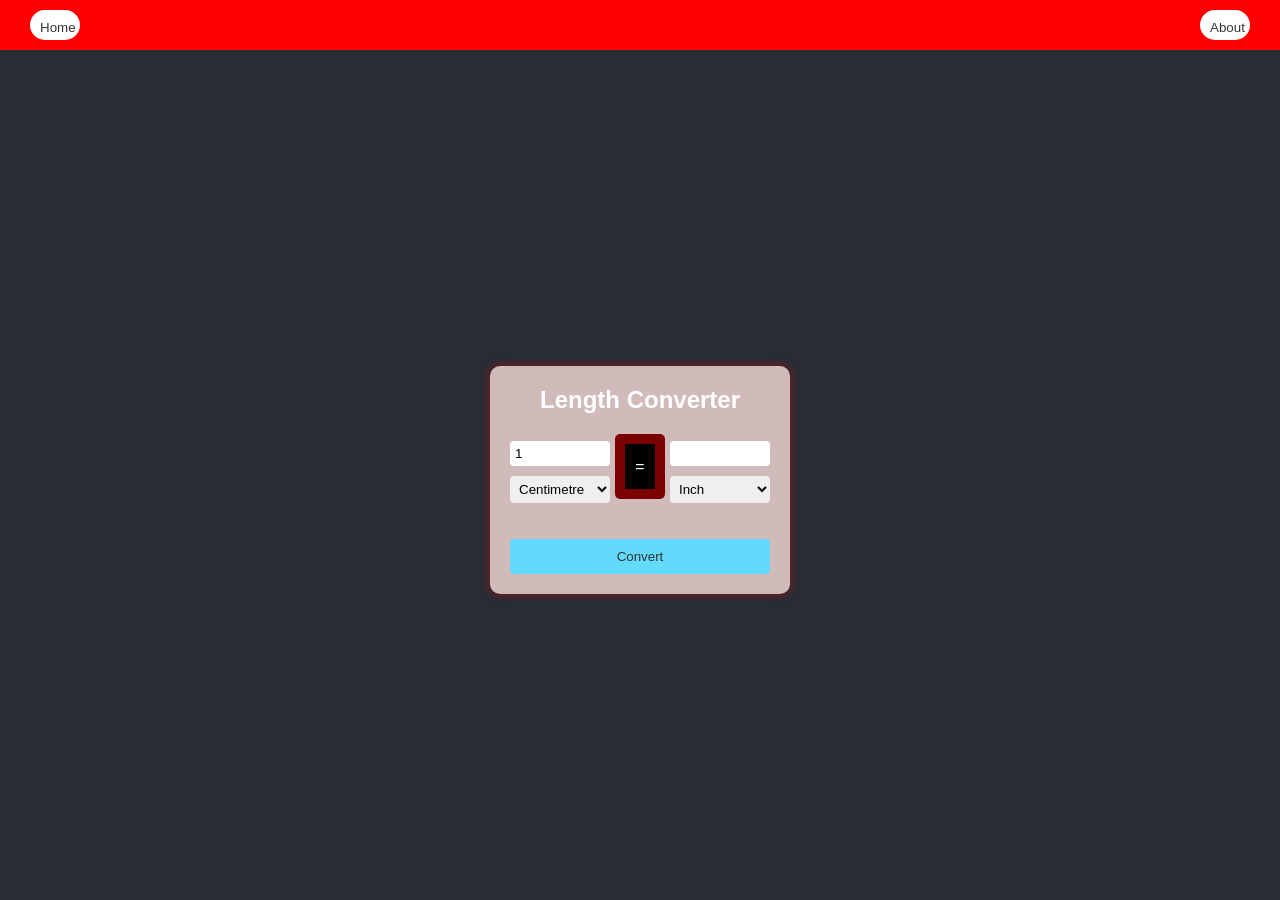
<file: index.html>
<!DOCTYPE html>
<html lang="en">
<head>
    <meta charset="UTF-8">
    <meta name="viewport" content="width=device-width, initial-scale=1.0">
    <title>Length Converter</title>
    <link rel="stylesheet" href="style.css">
</head>
<body>
    <nav>
        <button id="homeBtn">Home</button>
        <button id="aboutBtn">About</button>
    </nav>
    <div class="converter">
        <h2>Length Converter</h2>
        <div class="convert-section">
            <div class="input-section">
                <input type="number" id="inputValue" placeholder="Enter value" value="1">
                <select id="inputUnit">
                    <option value="centimetre">Centimetre</option>
                    <option value="kilometre">Kilometre</option>
                    <option value="metre">Metre</option>
                    <option value="millimetre">Millimetre</option>
                    <option value="micrometre">Micrometre</option>
                    <option value="nanometre">Nanometre</option>
                    <option value="mile">Mile</option>
                    <option value="yard">Yard</option>
                    <option value="foot">Foot</option>
                    <option value="inch">Inch</option>
                    <option value="nautical-mile">Nautical mile</option>
                </select>
            </div>
            <p>=</p>
            <div class="output-section">
                <input type="text" id="outputValue" readonly>
                <select id="outputUnit">
                    <option value="inch">Inch</option>
                    <option value="kilometre">Kilometre</option>
                    <option value="metre">Metre</option>
                    <option value="centimetre">Centimetre</option>
                    <option value="millimetre">Millimetre</option>
                    <option value="micrometre">Micrometre</option>
                    <option value="nanometre">Nanometre</option>
                    <option value="mile">Mile</option>
                    <option value="yard">Yard</option>
                    <option value="foot">Foot</option>
                    <option value="nautical-mile">Nautical mile</option>
                </select>
            </div>
        </div>
        <button id="convertBtn">Convert</button>
    </div>
    <script src="script.js"></script>
</body>
</html>
</file>
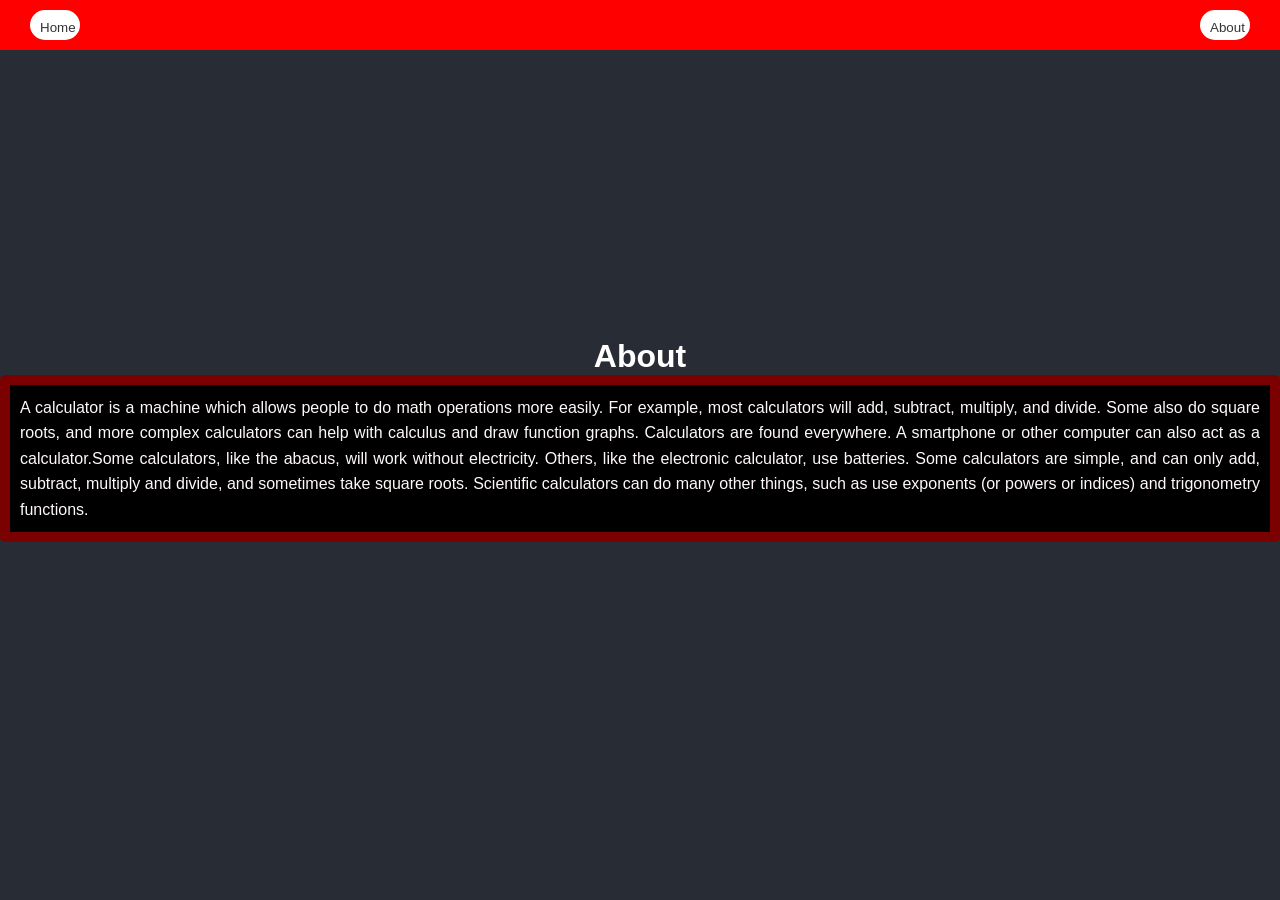
<file: about.html>
<!DOCTYPE html>
<html lang="en">
<head>
    <meta charset="UTF-8">
    <meta name="viewport" content="width=device-width, initial-scale=1.0">
    <title>About</title>
    <link rel="stylesheet" href="style.css">
</head>
<body>
    <nav>
        <button id="homeBtn">Home</button>
        <button id="aboutBtn">About</button>
    </nav>
    <h1>About</h1>
    <p>A calculator is a machine which allows people to do math operations more easily. For example, most calculators will add, subtract, multiply, and divide. Some also do square roots, and more complex calculators can help with calculus and draw function graphs. Calculators are found everywhere. A smartphone or other computer can also act as a calculator.Some calculators, like the abacus, will work without electricity. Others, like the electronic calculator, use batteries. Some calculators are simple, and can only add, subtract, multiply and divide, and sometimes take square roots. Scientific calculators can do many other things, such as use exponents (or powers or indices) and trigonometry functions.</p>
    <script src="script.js"></script>
</body>
</html>
</file>
<file: style.css>
* {
    margin: 0;
    padding: 0;
    box-sizing: border-box;
}

body {
    font-family: Arial, sans-serif;
    background-color: #282c34;
    color: white;
    display: flex;
    align-items: center;
    justify-content:center;
    flex-direction: column;
    height: 100vh;
}

nav {
    background-color: red;
    height: 50px;
    width: 100%;
    display: flex;
    justify-content: space-between;
    align-items: center;
    padding: 0 20px;
    position: fixed;
    top: 0;
}

nav button {
    height: 30px;
    width: 50px;
    background-color: rgb(255, 255, 255);
    cursor: pointer;
    border-color: rgb(0, 0, 0);
    border-radius: 20px;
    border: none;
    margin: 0 10px;
}

nav button:hover {
    background-color: aqua;
}

.converter {
    background-color: #d1baba;
    padding: 20px;
    border-radius: 10px;
    box-shadow: 0 0 10px rgba(246, 3, 3, 0.5);
    text-align: center;
    width: 300px;
    cursor: pointer;
    margin-top: 60px;
}

h2 {
    margin-bottom: 20px;
}

.convert-section {
    display: flex;
    align-items: center;
    justify-content: space-between;
}

.input-section, .output-section {
    display: flex;
    flex-direction: column;
}

input[type="number"], input[type="text"], select {
    padding: 5px;
    margin-bottom: 10px;
    border-radius: 4px;
    border: none;
    width: 100px;
    cursor: pointer;
}

button {
    padding: 10px;
    background-color: #61dafb;
    color: #333;
    border: none;
    border-radius: 4px;
    cursor: pointer;
    margin-top: 20px;
    width: 100%;
    cursor: pointer;
}

button:hover {
    background-color: #21a1f1;
}
p {
    font-family: Arial, sans-serif; /* Sets the font */
    font-size: 16px; /* Controls the font size */
    color: #fff9f9; /* Sets the text color */
    line-height: 1.6; /* Adjusts the space between lines */
    margin-bottom: 20px; /* Adds space below the paragraph */
    text-align: justify; /* Makes text aligned on both sides */
    background-color: #000000; /* Adds a background color */
    padding: 10px; /* Adds space around the text inside the background */
    border: 10px solid rgba(246, 3, 3, 0.5); /* Adds a border around the paragraph */
    border-radius: 5px; /* Makes the corners of the border rounded */
    text-shadow: rgba(23, 9, 9, 0.5);
}
</file>
